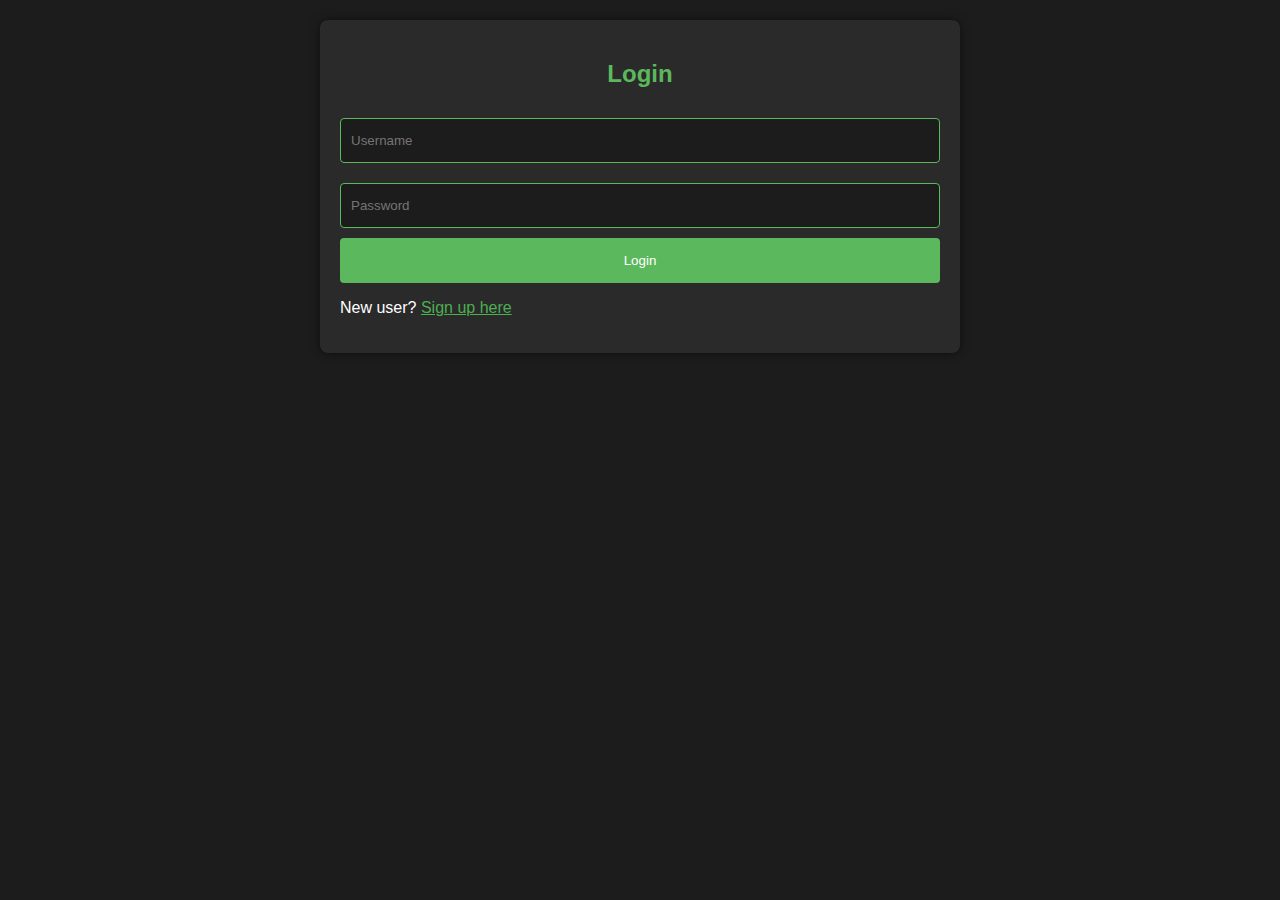
<file: Shift Roaster Portal/frontend/index.html>
<!DOCTYPE html>
<html lang="en">
<head>
    <meta charset="UTF-8">
    <meta name="viewport" content="width=device-width, initial-scale=1.0">
    <title>Login - Shift Roaster Portal</title>
    <link rel="stylesheet" href="css/styles.css">
    <script>
        // Wait for the DOM to load before running JavaScript
        document.addEventListener('DOMContentLoaded', function() {
            // Handle login form submission
            document.getElementById('login-form').addEventListener('submit', function(e) {
                e.preventDefault(); // Prevent the form from submitting the traditional way
                
                // Get the form data
                const username = document.getElementById('login-username').value;
                const password = document.getElementById('login-password').value;

                // Send a POST request to the login API
                fetch('http://127.0.0.1:5000/auth/login', {  // Update this URL if necessary
                    method: 'POST',
                    headers: {
                        'Content-Type': 'application/json'
                    },
                    body: JSON.stringify({ username: username, password: password })
                })
                .then(response => response.json())
                .then(data => {
                    const responseMessage = document.getElementById('login-response-message');
                    
                    if (data.access_token) {
                        // Store the JWT token in localStorage (for example)
                        localStorage.setItem('access_token', data.access_token);

                        // Display success message or redirect to another page
                        responseMessage.textContent = 'Login successful! Redirecting...';
                        responseMessage.style.color = 'green';

                        // Redirect to dashboard or another page after successful login
                        setTimeout(() => {
                            window.location.href = 'dashboard.html';  // Replace with your dashboard URL
                        }, 1000);  // Redirect after 1 second
                    } else {
                        // Display error message
                        responseMessage.textContent = `Error: ${data.error}`;
                        responseMessage.style.color = 'red';
                    }
                })
                .catch(error => {
                    console.error('Error during login:', error);
                    const responseMessage = document.getElementById('login-response-message');
                    responseMessage.textContent = 'An error occurred during login.';
                    responseMessage.style.color = 'red';
                });
            });
        });
    </script>
</head>
<body>
    <div class="logincontainer">
        <h2>Login</h2>
        <form id="login-form">
            <input type="text" id="login-username" placeholder="Username" required>
            <input type="password" id="login-password" placeholder="Password" required>
            <button type="submit">Login</button>
        </form>
        <div id="login-response-message"></div>
        <p>New user? <a href="signup.html" style="color: #4caf50;">Sign up here</a></p>
    </div>
</body>
</html>
</file>
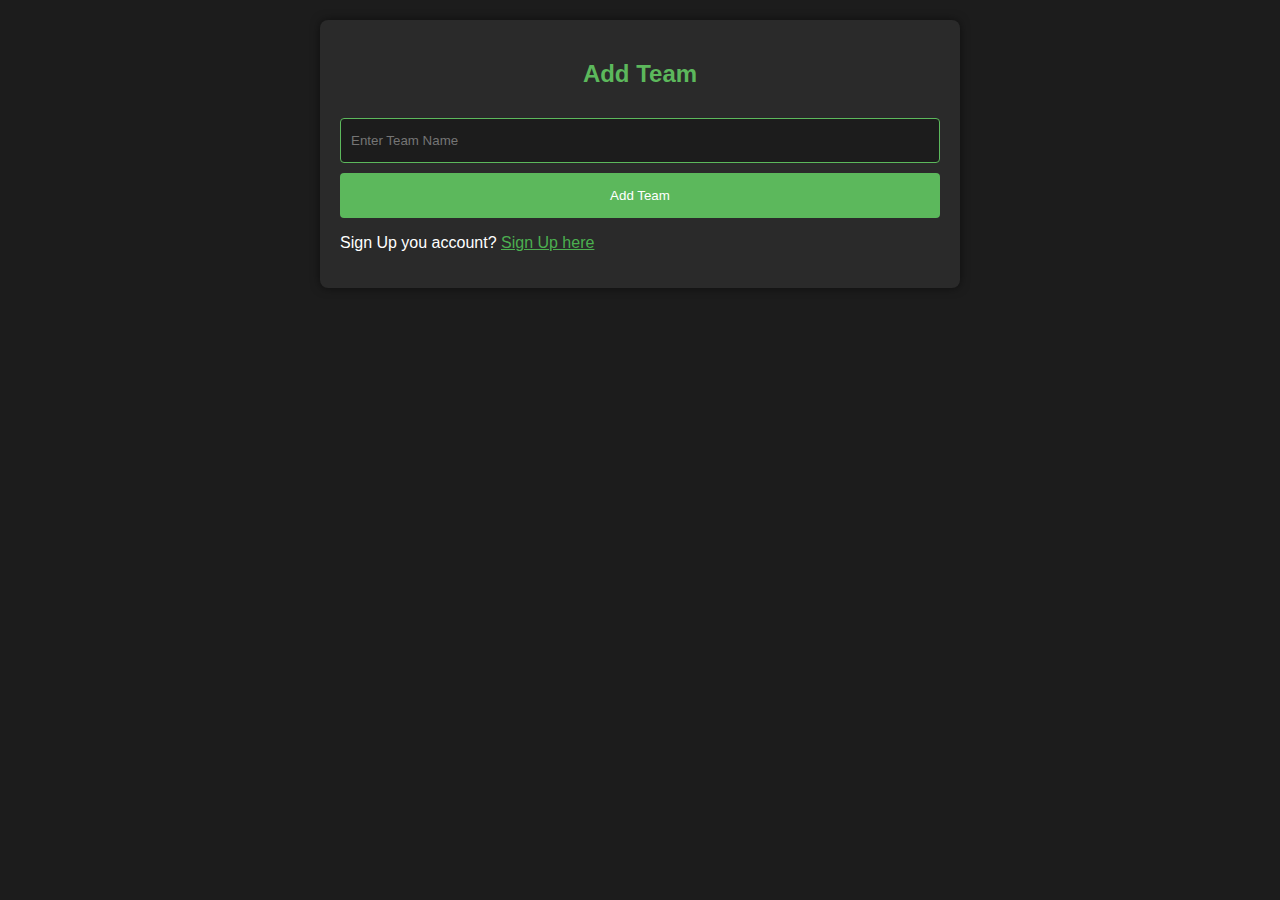
<file: Shift Roaster Portal/frontend/add_team.html>
<!DOCTYPE html>
<html lang="en">
<head>
    <meta charset="UTF-8">
    <meta name="viewport" content="width=device-width, initial-scale=1.0">
    <title>Add Team - Shift Roaster Portal</title>
    <link rel="stylesheet" href="css/styles.css">
</head>
<body>
    <div class="addteamcontainer">
    <div class="form-box">
        <h2>Add Team</h2>
        <form id="add-team-form">
            <input type="text" id="team-name" placeholder="Enter Team Name" required>
            <button type="submit">Add Team</button>
        </form>
        <p id="add-team-response-message"></p>
        <p>Sign Up you account? <a href="signup.html" style="color: #4caf50;">Sign Up here</a></p>
    </div>
</div>

    <script>
        document.getElementById('add-team-form').addEventListener('submit', function (e) {
            e.preventDefault();
            const teamName = document.getElementById('team-name').value;

            fetch('http://127.0.0.1:5000/team/add', {
                method: 'POST',
                headers: {
                    'Content-Type': 'application/json',
                },
                body: JSON.stringify({ name: teamName })
            })
            .then(response => response.json())
            .then(data => {
                document.getElementById('add-team-response-message').textContent = data.message || data.error;
                if (data.message) {
                    document.getElementById('team-name').value = '';  // Clear input field on success
                }
            })
            .catch(error => console.error('Error adding team:', error));
        });
    </script>
</body>
</html>
</file>
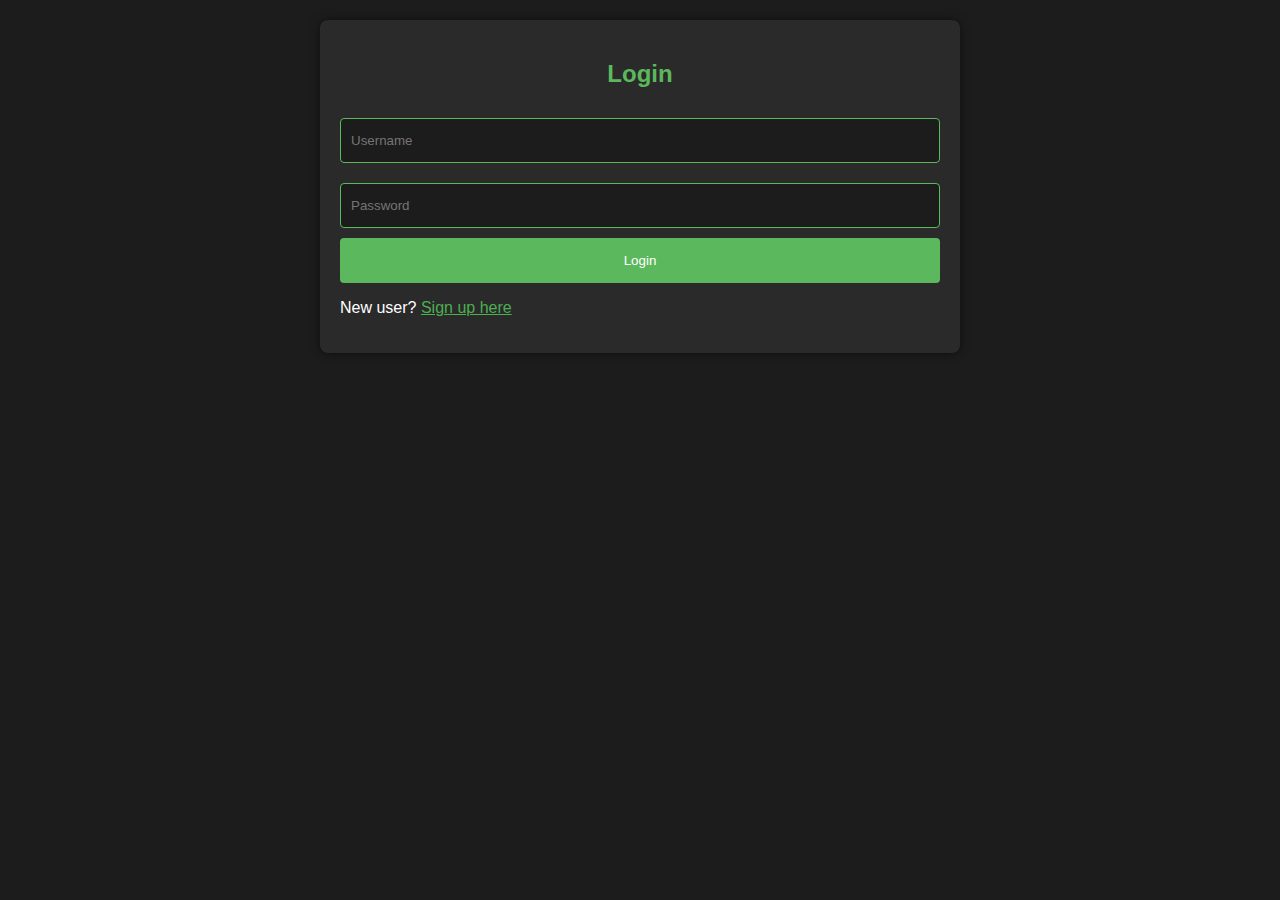
<file: Shift Roaster Portal/frontend/pto_form.html>
<!DOCTYPE html>
<html lang="en">
<head>
    <meta charset="UTF-8">
    <meta name="viewport" content="width=device-width, initial-scale=1.0">
    <title>Dashboard</title>
    <link rel="stylesheet" href="css/styles.css">
    <script src="script.js" defer></script>
    <style>
        /* Centering the Request ID */
        .center {
            text-align: center; /* Center text */
        }
    </style>
</head>
<body>
    <!-- Right Side Menu -->
    <div class="right-menu">
        <a href="#" id="logout">Logout</a>
        <!-- Future menu items -->
    </div>

    <div class="container">
        <h2>Your Dashboard</h2>

        <!-- Analyst's PTO Section -->
        <div id="analystView" style="display: none;">
            <h3>Your PTO Requests</h3>
            <table id="ptoTable">
                <thead>
                    <tr>
                        <th>Request ID</th>
                        <th>Start Date</th>
                        <th>End Date</th>
                        <th>Status</th>
                        <th>Action</th>
                    </tr>
                </thead>
                <tbody id="ptoList">
                    <!-- PTO data will be dynamically added here -->
                </tbody>
            </table>

            <h3>Apply for PTO</h3>
            <form id="ptoForm">
                <input type="date" id="startDate" required>
                <input type="date" id="endDate" required>
                <button type="submit">Apply</button>
            </form>
        </div>

        <!-- Manager's PTO Section -->
        <!-- Manager's PTO Section -->
<div id="managerView" style="display: none;">
    <h3>PTO Requests by Analysts in Your Team</h3>
    <table id="teamPtoTable">
        <thead>
            <tr>
                <th>Request ID</th>
                <th>Analyst Name</th>
                <th>Start Date</th>
                <th>End Date</th>
                <th>Status</th>
                <th>Action</th> <!-- Added Action column -->
            </tr>
        </thead>
        <tbody id="teamPtoList">
            <!-- Team PTO data will be dynamically added here -->
        </tbody>
    </table>
</div>
    </div>

    <script>
        const token = localStorage.getItem('access_token');

        if (!token) {
            window.location.href = "index.html";
        }

        // Elements for both views
        const analystView = document.getElementById('analystView');
        const managerView = document.getElementById('managerView');
        const ptoTableBody = document.getElementById('ptoList');
        const teamPtoTableBody = document.getElementById('teamPtoList');

        // Logout functionality
        document.getElementById('logout').addEventListener('click', function () {
            localStorage.removeItem('access_token');
            window.location.href = 'index.html';
        });

        // On page load, determine if the user is an analyst or manager
        document.addEventListener('DOMContentLoaded', function () {
            fetchUserRole();
        });

        // Function to fetch the user's role
        function fetchUserRole() {
            fetch('http://127.0.0.1:5000/auth/protected', {
                method: 'GET',
                headers: {
                    'Authorization': `Bearer ${token}`,
                    'Content-Type': 'application/json',
                }
            })
            .then(response => response.json())
            .then(data => {
                const role = data.role;

                if (role === 'analyst') {
                    renderAnalystView();
                } else if (role === 'manager') {
                    renderManagerView();
                }
            });
        }

        // Render Analyst's PTO View
        function renderAnalystView() {
            analystView.style.display = 'block';  // Show analyst view
            managerView.style.display = 'none';   // Hide manager view
            fetchPTOs();

            document.getElementById('ptoForm').addEventListener('submit', function (event) {
                event.preventDefault();
                applyPTO();
            });
        }

        // Render Manager's PTO View
        function renderManagerView() {
            analystView.style.display = 'none';   // Hide analyst view
            managerView.style.display = 'block';  // Show manager view
            fetchTeamPTOs();
        }

        // Fetch and render PTOs for Analyst
        function fetchPTOs() {
            fetch('http://127.0.0.1:5000/pto/my_ptos', {
                method: 'GET',
                headers: {
                    'Authorization': `Bearer ${token}`,
                    'Content-Type': 'application/json',
                }
            })
            .then(response => response.json())
            .then(data => {
                ptoTableBody.innerHTML = '';
                data.ptos.forEach(pto => {
                    const row = document.createElement('tr');

                    // Set the status color based on PTO status
                    let statusClass = '';
                    if (pto.status === 'Approved') {
                        statusClass = 'pto-approved';
                    } else if (pto.status === 'Denied') {
                        statusClass = 'pto-rejected';
                    } else {
                        statusClass = 'pto-pending';
                    }

                    row.innerHTML = `
                        <td class="center">${pto.pto_id}</td>
                        <td>${pto.start_date}</td>
                        <td>${pto.end_date}</td>
                        <td class="${statusClass}">${pto.status}</td>
                        <td><button class="delete-btn" data-pto-id="${pto.pto_id}">Delete</button></td>
                    `;
                    ptoTableBody.appendChild(row);
                });

                // Add delete functionality
                document.querySelectorAll('.delete-btn').forEach(button => {
                    button.addEventListener('click', function () {
                        const ptoId = this.getAttribute('data-pto-id');
                        deletePTO(ptoId);
                    });
                });
            });
        }

       // Fetch and render PTOs for Manager's Team
function fetchTeamPTOs() {
    fetch('http://127.0.0.1:5000/pto/team_ptos', {
        method: 'GET',
        headers: {
            'Authorization': `Bearer ${token}`,
            'Content-Type': 'application/json',
        }
    })
    .then(response => response.json())
    .then(data => {
        teamPtoTableBody.innerHTML = '';
        data.pto_requests.forEach(pto => {
            const row = document.createElement('tr');

            let statusClass = '';
            if (pto.status === 'Approved') {
                statusClass = 'pto-approved';
            } else if (pto.status === 'Denied') {
                statusClass = 'pto-rejected';
            } else {
                statusClass = 'pto-pending';
            }

            // Add action buttons for approve/deny
            row.innerHTML = `
    <td class="center">${pto.pto_id}</td>
    <td>${pto.analyst_name}</td>
    <td>${pto.start_date}</td>
    <td>${pto.end_date}</td>
    <td class="${statusClass}">${pto.status}</td>
    <td class="action-buttons">
        <button class="approve-btn" data-pto-id="${pto.pto_id}">Approve</button>
        <button class="deny-btn" data-pto-id="${pto.pto_id}">Deny</button>
    </td>
`;
            teamPtoTableBody.appendChild(row);
        });

        // Add event listeners for approve and deny buttons
        document.querySelectorAll('.approve-btn').forEach(button => {
            button.addEventListener('click', function () {
                const ptoId = this.getAttribute('data-pto-id');
                managePTO(ptoId, 'approve');
            });
        });

        document.querySelectorAll('.deny-btn').forEach(button => {
            button.addEventListener('click', function () {
                const ptoId = this.getAttribute('data-pto-id');
                managePTO(ptoId, 'deny');
            });
        });
    });
}

// Function to manage (approve/deny) PTO
function managePTO(ptoId, action) {
    fetch('http://127.0.0.1:5000/pto/manage_pto', {
        method: 'POST',
        headers: {
            'Authorization': `Bearer ${token}`,
            'Content-Type': 'application/json',
        },
        body: JSON.stringify({ pto_id: ptoId, action: action })
    })
    .then(response => response.json())
    .then(data => {
        alert(data.message);
        fetchTeamPTOs();  // Refresh the PTO list after managing
    });
}

        // Function to apply PTO (Analyst only)
        function applyPTO() {
            const startDate = document.getElementById('startDate').value;
            const endDate = document.getElementById('endDate').value;

            fetch('http://127.0.0.1:5000/pto/apply_pto', {
                method: 'POST',
                headers: {
                    'Authorization': `Bearer ${token}`,
                    'Content-Type': 'application/json',
                },
                body: JSON.stringify({ start_date: startDate, end_date: endDate })
            })
            .then(response => response.json())
            .then(data => {
                alert(data.message);
                fetchPTOs();  // Refresh PTO list after applying
            });
        }

        // Function to delete PTO (Analyst only)
        function deletePTO(ptoId) {
            fetch('http://127.0.0.1:5000/pto/delete_pto', {
                method: 'DELETE',
                headers: {
                    'Authorization': `Bearer ${token}`,
                    'Content-Type': 'application/json',
                },
                body: JSON.stringify({ pto_id: ptoId })
            })
            .then(response => response.json())
            .then(data => {
                alert(data.message);
                fetchPTOs();  // Refresh PTO list after deletion
            });
        }
    </script>
</body>
</html>
</file>
<file: Shift Roaster Portal/frontend/css/styles.css>
/* General Styles */
body {
    font-family: Arial, sans-serif;
    background-color: #1c1c1c; /* Dark background */
    color: #ffffff; /* Light text color */
    margin: 0;
    padding: 0;
}

.addteamcontainer {
    width: 90%;
    max-width: 600px;
    margin: 20px auto; /* Add top margin for spacing */
    padding: 20px;
    border-radius: 8px;
    background-color: #2a2a2a; /* Slightly lighter background */
    box-shadow: 0 0 10px rgba(0, 0, 0, 0.5); /* Add a shadow for depth */
}

.shiftcontainer {
    width: 50%;
    max-width: 6600px;
    margin: 20px auto; /* Add top margin for spacing */
    padding: 20px;
    border-radius: 8px;
    background-color: #2a2a2a; /* Slightly lighter background */
    box-shadow: 0 0 10px rgba(0, 0, 0, 0.5); /* Add a shadow for depth */
}


.signupcontainer {
    width: 90%;
    max-width: 600px;
    margin: 20px auto; /* Add top margin for spacing */
    padding: 20px;
    border-radius: 8px;
    background-color: #2a2a2a; /* Slightly lighter background */
    box-shadow: 0 0 10px rgba(0, 0, 0, 0.5); /* Add a shadow for depth */
}

.logincontainer {
    width: 90%;
    max-width: 600px;
    margin: 20px auto; /* Add top margin for spacing */
    padding: 20px;
    border-radius: 8px;
    background-color: #2a2a2a; /* Slightly lighter background */
    box-shadow: 0 0 10px rgba(0, 0, 0, 0.5); /* Add a shadow for depth */
}

.datecontainer {
    width: 90%;
    max-width: 400px;
    margin: 20px auto; /* Add top margin for spacing */
    padding: 20px;
    border-radius: 8px;
    background-color: #2a2a2a; /* Slightly lighter background */
    box-shadow: 0 0 10px rgba(0, 0, 0, 0.5); /* Add a shadow for depth */
}

.container {
    width: 90%;
    max-width: 750px;
    margin: 20px auto; /* Add top margin for spacing */
    padding: 20px;
    border-radius: 8px;
    background-color: #2a2a2a; /* Slightly lighter background */
    box-shadow: 0 0 10px rgba(0, 0, 0, 0.5); /* Add a shadow for depth */
}

h2, h3 {
    color: #5cb85c; /* Deloitte green color */
}

input, select {
    width: 100%;
    height: 45px; /* Set a consistent height */
    padding: 10px; /* Uniform padding */
    margin: 10px 0;
    border: 1px solid #5cb85c; /* Deloitte green border */
    border-radius: 4px;
    background-color: #1c1c1c;
    color: #ffffff;
    box-sizing: border-box; /* Ensure padding doesn't affect total width */
}

button {
    background-color: #5cb85c; /* Deloitte green */
    color: white;
    padding: 10px;
    border: none;
    border-radius: 4px;
    cursor: pointer;
    height: 45px; /* Match button height with input fields */
    width: 100%; /* Make button full width */
    transition: background-color 0.3s ease;
}

button:hover {
    background-color: #4cae4c; /* Darker green on hover */
}

ul {
    list-style-type: none;
    padding: 0;
}

table {
    width: 100%;
    border-collapse: collapse;
}

th, td {
    padding: 10px;
    text-align: left;
    border-bottom: 1px solid #444;
    color: #ffffff; /* Light text for table content */
}

h2 {
    text-align: center;
}

/* Right Menu Styles */
.right-menu {
    position: fixed;
    top: 20px;
    right: 20px;
    background-color: #333;
    border-radius: 5px;
    box-shadow: 0 0 10px rgba(0, 0, 0, 0.5);
    padding: 10px;
    width: 180px; /* Fixed width for menu */
}

.right-menu a {
    color: #ffffff;
    text-decoration: none;
    padding: 15px;
    display: block;
    background-color: transparent; /* Background to ensure hover covers fully */
    border-radius: 5px; /* Rounded button edges */
    transition: background-color 0.3s ease;
    margin-bottom: 10px; /* Add gap between the buttons */
    text-align: center; /* Center align text */
}

.right-menu a:hover {
    background-color: #5cb85c; /* Full green background on hover */
    color: white;
}

/* PTO Status Styles */
.pto-approved {
    color: #1D8F4B; /* Deloitte Green (Pastel shade) */
}

.pto-rejected {
    color: #D9534F; /* Pastel Red */
}

.pto-pending {
    color: #F0A500; /* Orange for Pending */
}

/* Delete Button Styles */
.delete-btn {
    background-color: #D9534F; /* Red for Delete button */
    color: white;
    border: none;
    padding: 5px 10px;
    cursor: pointer;
    border-radius: 4px;
}

.logout-btn {
    background-color: #D9534F; /* Red for Delete button */
    color: white;
    border: none;
    padding: 5px 10px;
    cursor: pointer;
    border-radius: 4px;
}

.delete-btn:hover {
    background-color: #C9302C;
}

/* Approve Button Styles */
.approve-btn {
    padding: 5px 10px;
    margin-right: 10px;
    background-color: #5cb85c; /* Default green color */
    color: white;
    border: none;
    cursor: pointer;
    border-radius: 4px;
}

.approve-btn:hover {
    background-color: #4cae4c; /* Darker green on hover */
}

/* Deny Button Styles */
.deny-btn {
    padding: 5px 10px;
    background-color: #D9534F; /* Red color for Deny button */
    color: white;
    border: none;
    cursor: pointer;
    border-radius: 4px;
}

.deny-btn:hover {
    background-color: #C9302C;
}

/* Action Buttons */
.action-buttons {
    display: flex;
    justify-content: flex-start; /* Align buttons side-by-side */
}

.action-buttons button {
    margin-right: 10px; /* Add spacing between buttons */
}

/* Responsive Adjustments */
@media screen and (max-width: 768px) {
    .container {
        width: 100%; /* Full width for mobile */
    }

    .right-menu {
        position: static;
        width: 100%;
        box-shadow: none;
    }

    .right-menu a {
        width: 100%;
        margin: 5px 0; /* Reduce gap for mobile */
    }
}



.shiftcontainer {
    text-align: center;
    margin: 30px auto;
    max-width: 1400px;
}

.shifth2 {
    margin-bottom: 20px;
}

.analyst-container
{
    display: flex;
    justify-content: space-evenly;
    margin-bottom: 30px;
}

.shift-container {
    display: flex;
    justify-content: space-around;
    margin-bottom: 30px;
}

/* Analyst box styles */
.analyst-box {
    background-color:  #333;
    padding: 10px;
    margin: 5px;
    width: 120px;
    text-align: center;
    border: 2px dashed #4caf50;
    border-radius: 5px;
    cursor: move;
}

.analyst-box select {
    margin-top: 5px;
}

/* Shift box styles */
.shift-box {
    background-color: #333;
    border: 2px dashed #4caf50;
    border-radius: 10px;
    width: 350px;
    height: 400px;
    padding: 10px;
    box-shadow: 0px 0px 10px rgba(0, 0, 0, 0.1);
    overflow-y: auto;
    position: relative;
}

.shift-box h3 {
    text-align: center;
    margin-bottom: 10px;
}

/* Drag and Drop Highlight */
.highlight {
    border: 2px dashed #4caf50;
}

/* Logout Button */
.right-menu {
    position: absolute;
    top: 10px;
    right: 10px;
}

.right-menu a {
    display: block;
    padding: 10px;
    text-decoration: none;
    color: white;
    background-color: #4caf50;
    border-radius: 5px;
    margin-bottom: 5px;
}

/* Styles for the date selection inputs */
.date-selection {
    margin-bottom: 20px;
    text-align: center;
}

.date-selection label {
    margin: 0 10px;
}

.date-selection input {
    padding: 5px;
    margin: 0 10px;
}
</file>
